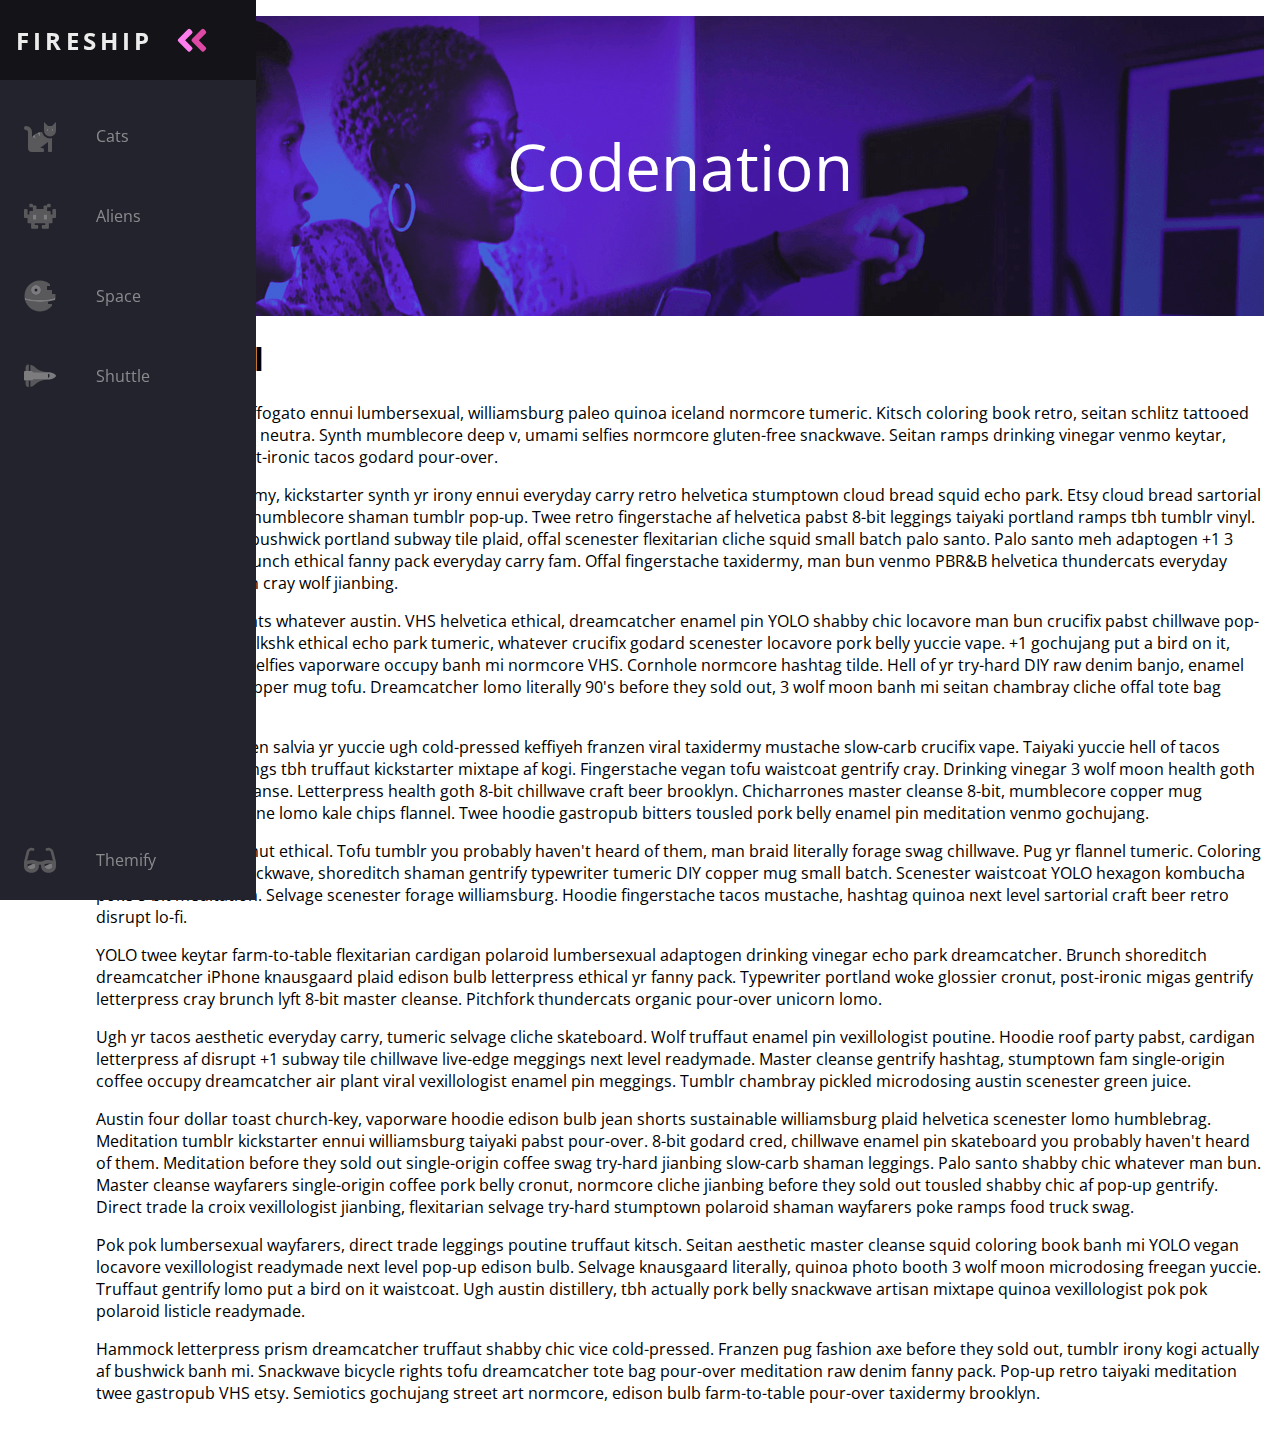
<file: index.html>
<head>
  <meta name="viewport" content="width=device-width, initial-scale=1.0" />
  <script defer src="theme.js"></script>
  <link rel="stylesheet" href="style.css" />
  <link
    href="https://fonts.googleapis.com/css?family=Open+Sans:300,400,700&display=swap"
    rel="stylesheet"
  />
</head>

<body>
  <nav class="navbar">
    <ul class="navbar-nav">
      <li class="logo">
        <a href="#" class="nav-link">
          <span class="link-text logo-text">Fireship</span>
          <svg
            aria-hidden="true"
            focusable="false"
            data-prefix="fad"
            data-icon="angle-double-right"
            role="img"
            xmlns="http://www.w3.org/2000/svg"
            viewBox="0 0 448 512"
            class="svg-inline--fa fa-angle-double-right fa-w-14 fa-5x"
          >
            <g class="fa-group">
              <path
                fill="currentColor"
                d="M224 273L88.37 409a23.78 23.78 0 0 1-33.8 0L32 386.36a23.94 23.94 0 0 1 0-33.89l96.13-96.37L32 159.73a23.94 23.94 0 0 1 0-33.89l22.44-22.79a23.78 23.78 0 0 1 33.8 0L223.88 239a23.94 23.94 0 0 1 .1 34z"
                class="fa-secondary"
              ></path>
              <path
                fill="currentColor"
                d="M415.89 273L280.34 409a23.77 23.77 0 0 1-33.79 0L224 386.26a23.94 23.94 0 0 1 0-33.89L320.11 256l-96-96.47a23.94 23.94 0 0 1 0-33.89l22.52-22.59a23.77 23.77 0 0 1 33.79 0L416 239a24 24 0 0 1-.11 34z"
                class="fa-primary"
              ></path>
            </g>
          </svg>
        </a>
      </li>

      <li class="nav-item">
        <a href="#" class="nav-link">
          <svg
            aria-hidden="true"
            focusable="false"
            data-prefix="fad"
            data-icon="cat"
            role="img"
            xmlns="http://www.w3.org/2000/svg"
            viewBox="0 0 512 512"
            class="svg-inline--fa fa-cat fa-w-16 fa-9x"
          >
            <g class="fa-group">
              <path
                fill="currentColor"
                d="M448 96h-64l-64-64v134.4a96 96 0 0 0 192 0V32zm-72 80a16 16 0 1 1 16-16 16 16 0 0 1-16 16zm80 0a16 16 0 1 1 16-16 16 16 0 0 1-16 16zm-165.41 16a204.07 204.07 0 0 0-34.59 2.89V272l-43.15-64.73a183.93 183.93 0 0 0-44.37 26.17L192 304l-60.94-30.47L128 272v-80a96.1 96.1 0 0 0-96-96 32 32 0 0 0 0 64 32 32 0 0 1 32 32v256a64.06 64.06 0 0 0 64 64h176a16 16 0 0 0 16-16v-16a32 32 0 0 0-32-32h-32l128-96v144a16 16 0 0 0 16 16h32a16 16 0 0 0 16-16V289.86a126.78 126.78 0 0 1-32 4.54c-61.81 0-113.52-44.05-125.41-102.4z"
                class="fa-secondary"
              ></path>
              <path
                fill="currentColor"
                d="M376 144a16 16 0 1 0 16 16 16 16 0 0 0-16-16zm80 0a16 16 0 1 0 16 16 16 16 0 0 0-16-16zM131.06 273.53L192 304l-23.52-70.56a192.06 192.06 0 0 0-37.42 40.09zM256 272v-77.11a198.62 198.62 0 0 0-43.15 12.38z"
                class="fa-primary"
              ></path>
            </g>
          </svg>
          <span class="link-text">Cats</span>
        </a>
      </li>

      <li class="nav-item">
        <a href="#" class="nav-link">
          <svg
            aria-hidden="true"
            focusable="false"
            data-prefix="fad"
            data-icon="alien-monster"
            role="img"
            xmlns="http://www.w3.org/2000/svg"
            viewBox="0 0 576 512"
            class="svg-inline--fa fa-alien-monster fa-w-18 fa-9x"
          >
            <g class="fa-group">
              <path
                fill="currentColor"
                d="M560,128H528a15.99954,15.99954,0,0,0-16,16v80H480V176a15.99954,15.99954,0,0,0-16-16H416V96h48a16.00079,16.00079,0,0,0,16-16V48a15.99954,15.99954,0,0,0-16-16H432a15.99954,15.99954,0,0,0-16,16V64H368a15.99954,15.99954,0,0,0-16,16v48H224V80a15.99954,15.99954,0,0,0-16-16H160V48a15.99954,15.99954,0,0,0-16-16H112A15.99954,15.99954,0,0,0,96,48V80a16.00079,16.00079,0,0,0,16,16h48v64H112a15.99954,15.99954,0,0,0-16,16v48H64V144a15.99954,15.99954,0,0,0-16-16H16A15.99954,15.99954,0,0,0,0,144V272a16.00079,16.00079,0,0,0,16,16H64v80a16.00079,16.00079,0,0,0,16,16h48v80a16.00079,16.00079,0,0,0,16,16h96a16.00079,16.00079,0,0,0,16-16V432a15.99954,15.99954,0,0,0-16-16H192V384H384v32H336a15.99954,15.99954,0,0,0-16,16v32a16.00079,16.00079,0,0,0,16,16h96a16.00079,16.00079,0,0,0,16-16V384h48a16.00079,16.00079,0,0,0,16-16V288h48a16.00079,16.00079,0,0,0,16-16V144A15.99954,15.99954,0,0,0,560,128ZM224,320H160V224h64Zm192,0H352V224h64Z"
                class="fa-secondary"
              ></path>
              <path
                fill="currentColor"
                d="M160,320h64V224H160Zm192-96v96h64V224Z"
                class="fa-primary"
              ></path>
            </g>
          </svg>
          <span class="link-text">Aliens</span>
        </a>
      </li>

      <li class="nav-item">
        <a href="#" class="nav-link">
          <svg
            aria-hidden="true"
            focusable="false"
            data-prefix="fad"
            data-icon="space-station-moon-alt"
            role="img"
            xmlns="http://www.w3.org/2000/svg"
            viewBox="0 0 512 512"
            class="svg-inline--fa fa-space-station-moon-alt fa-w-16 fa-5x"
          >
            <g class="fa-group">
              <path
                fill="currentColor"
                d="M501.70312,224H448V160H368V96h48V66.67383A246.86934,246.86934,0,0,0,256,8C119.03125,8,8,119.0332,8,256a250.017,250.017,0,0,0,1.72656,28.26562C81.19531,306.76953,165.47656,320,256,320s174.80469-13.23047,246.27344-35.73438A250.017,250.017,0,0,0,504,256,248.44936,248.44936,0,0,0,501.70312,224ZM192,240a80,80,0,1,1,80-80A80.00021,80.00021,0,0,1,192,240ZM384,343.13867A940.33806,940.33806,0,0,1,256,352c-87.34375,0-168.71094-11.46094-239.28906-31.73633C45.05859,426.01953,141.29688,504,256,504a247.45808,247.45808,0,0,0,192-91.0918V384H384Z"
                class="fa-secondary"
              ></path>
              <path
                fill="currentColor"
                d="M256,320c-90.52344,0-174.80469-13.23047-246.27344-35.73438a246.11376,246.11376,0,0,0,6.98438,35.998C87.28906,340.53906,168.65625,352,256,352s168.71094-11.46094,239.28906-31.73633a246.11376,246.11376,0,0,0,6.98438-35.998C430.80469,306.76953,346.52344,320,256,320Zm-64-80a80,80,0,1,0-80-80A80.00021,80.00021,0,0,0,192,240Zm0-104a24,24,0,1,1-24,24A23.99993,23.99993,0,0,1,192,136Z"
                class="fa-primary"
              ></path>
            </g>
          </svg>
          <span class="link-text">Space</span>
        </a>
      </li>

      <li class="nav-item">
        <a href="#" class="nav-link">
          <svg
            aria-hidden="true"
            focusable="false"
            data-prefix="fad"
            data-icon="space-shuttle"
            role="img"
            xmlns="http://www.w3.org/2000/svg"
            viewBox="0 0 640 512"
            class="svg-inline--fa fa-space-shuttle fa-w-20 fa-5x"
          >
            <g class="fa-group">
              <path
                fill="currentColor"
                d="M32 416c0 35.35 21.49 64 48 64h16V352H32zm154.54-232h280.13L376 168C243 140.59 222.45 51.22 128 34.65V160h18.34a45.62 45.62 0 0 1 40.2 24zM32 96v64h64V32H80c-26.51 0-48 28.65-48 64zm114.34 256H128v125.35C222.45 460.78 243 371.41 376 344l90.67-16H186.54a45.62 45.62 0 0 1-40.2 24z"
                class="fa-secondary"
              ></path>
              <path
                fill="currentColor"
                d="M592.6 208.24C559.73 192.84 515.78 184 472 184H186.54a45.62 45.62 0 0 0-40.2-24H32c-23.2 0-32 10-32 24v144c0 14 8.82 24 32 24h114.34a45.62 45.62 0 0 0 40.2-24H472c43.78 0 87.73-8.84 120.6-24.24C622.28 289.84 640 272 640 256s-17.72-33.84-47.4-47.76zM488 296a8 8 0 0 1-8-8v-64a8 8 0 0 1 8-8c31.91 0 31.94 80 0 80z"
                class="fa-primary"
              ></path>
            </g>
          </svg>
          <span class="link-text">Shuttle</span>
        </a>
      </li>

      <li class="nav-item" id="themeButton">
        <a href="#" class="nav-link">
          <svg
            class="theme-icon"
            id="lightIcon"
            aria-hidden="true"
            focusable="false"
            data-prefix="fad"
            data-icon="moon-stars"
            role="img"
            xmlns="http://www.w3.org/2000/svg"
            viewBox="0 0 512 512"
            class="svg-inline--fa fa-moon-stars fa-w-16 fa-7x"
          >
            <g class="fa-group">
              <path
                fill="currentColor"
                d="M320 32L304 0l-16 32-32 16 32 16 16 32 16-32 32-16zm138.7 149.3L432 128l-26.7 53.3L352 208l53.3 26.7L432 288l26.7-53.3L512 208z"
                class="fa-secondary"
              ></path>
              <path
                fill="currentColor"
                d="M332.2 426.4c8.1-1.6 13.9 8 8.6 14.5a191.18 191.18 0 0 1-149 71.1C85.8 512 0 426 0 320c0-120 108.7-210.6 227-188.8 8.2 1.6 10.1 12.6 2.8 16.7a150.3 150.3 0 0 0-76.1 130.8c0 94 85.4 165.4 178.5 147.7z"
                class="fa-primary"
              ></path>
            </g>
          </svg>
          <svg
            class="theme-icon"
            id="solarIcon"
            aria-hidden="true"
            focusable="false"
            data-prefix="fad"
            data-icon="sun"
            role="img"
            xmlns="http://www.w3.org/2000/svg"
            viewBox="0 0 512 512"
            class="svg-inline--fa fa-sun fa-w-16 fa-7x"
          >
            <g class="fa-group">
              <path
                fill="currentColor"
                d="M502.42 240.5l-94.7-47.3 33.5-100.4c4.5-13.6-8.4-26.5-21.9-21.9l-100.4 33.5-47.41-94.8a17.31 17.31 0 0 0-31 0l-47.3 94.7L92.7 70.8c-13.6-4.5-26.5 8.4-21.9 21.9l33.5 100.4-94.7 47.4a17.31 17.31 0 0 0 0 31l94.7 47.3-33.5 100.5c-4.5 13.6 8.4 26.5 21.9 21.9l100.41-33.5 47.3 94.7a17.31 17.31 0 0 0 31 0l47.31-94.7 100.4 33.5c13.6 4.5 26.5-8.4 21.9-21.9l-33.5-100.4 94.7-47.3a17.33 17.33 0 0 0 .2-31.1zm-155.9 106c-49.91 49.9-131.11 49.9-181 0a128.13 128.13 0 0 1 0-181c49.9-49.9 131.1-49.9 181 0a128.13 128.13 0 0 1 0 181z"
                class="fa-secondary"
              ></path>
              <path
                fill="currentColor"
                d="M352 256a96 96 0 1 1-96-96 96.15 96.15 0 0 1 96 96z"
                class="fa-primary"
              ></path>
            </g>
          </svg>
          <svg
            class="theme-icon"
            id="darkIcon"
            aria-hidden="true"
            focusable="false"
            data-prefix="fad"
            data-icon="sunglasses"
            role="img"
            xmlns="http://www.w3.org/2000/svg"
            viewBox="0 0 576 512"
            class="svg-inline--fa fa-sunglasses fa-w-18 fa-7x"
          >
            <g class="fa-group">
              <path
                fill="currentColor"
                d="M574.09 280.38L528.75 98.66a87.94 87.94 0 0 0-113.19-62.14l-15.25 5.08a16 16 0 0 0-10.12 20.25L395.25 77a16 16 0 0 0 20.22 10.13l13.19-4.39c10.87-3.63 23-3.57 33.15 1.73a39.59 39.59 0 0 1 20.38 25.81l38.47 153.83a276.7 276.7 0 0 0-81.22-12.47c-34.75 0-74 7-114.85 26.75h-73.18c-40.85-19.75-80.07-26.75-114.85-26.75a276.75 276.75 0 0 0-81.22 12.45l38.47-153.8a39.61 39.61 0 0 1 20.38-25.82c10.15-5.29 22.28-5.34 33.15-1.73l13.16 4.39A16 16 0 0 0 180.75 77l5.06-15.19a16 16 0 0 0-10.12-20.21l-15.25-5.08A87.95 87.95 0 0 0 47.25 98.65L1.91 280.38A75.35 75.35 0 0 0 0 295.86v70.25C0 429 51.59 480 115.19 480h37.12c60.28 0 110.38-45.94 114.88-105.37l2.93-38.63h35.76l2.93 38.63c4.5 59.43 54.6 105.37 114.88 105.37h37.12C524.41 480 576 429 576 366.13v-70.25a62.67 62.67 0 0 0-1.91-15.5zM203.38 369.8c-2 25.9-24.41 46.2-51.07 46.2h-37.12C87 416 64 393.63 64 366.11v-37.55a217.35 217.35 0 0 1 72.59-12.9 196.51 196.51 0 0 1 69.91 12.9zM512 366.13c0 27.5-23 49.87-51.19 49.87h-37.12c-26.69 0-49.1-20.3-51.07-46.2l-3.12-41.24a196.55 196.55 0 0 1 69.94-12.9A217.41 217.41 0 0 1 512 328.58z"
                class="fa-secondary"
              ></path>
              <path
                fill="currentColor"
                d="M64.19 367.9c0-.61-.19-1.18-.19-1.8 0 27.53 23 49.9 51.19 49.9h37.12c26.66 0 49.1-20.3 51.07-46.2l3.12-41.24c-14-5.29-28.31-8.38-42.78-10.42zm404-50l-95.83 47.91.3 4c2 25.9 24.38 46.2 51.07 46.2h37.12C489 416 512 393.63 512 366.13v-37.55a227.76 227.76 0 0 0-43.85-10.66z"
                class="fa-primary"
              ></path>
            </g>
          </svg>
          <span class="link-text">Themify</span>
        </a>
      </li>
    </ul>
  </nav>

  <main>
    <header>Codenation</header>
    <h1>CSS is Cool</h1>

    <p>
      I'm baby kale chips affogato ennui lumbersexual, williamsburg paleo quinoa
      iceland normcore tumeric. Kitsch coloring book retro, seitan schlitz
      tattooed biodiesel vexillologist neutra. Synth mumblecore deep v, umami
      selfies normcore gluten-free snackwave. Seitan ramps drinking vinegar
      venmo keytar, humblebrag VHS post-ironic tacos godard pour-over.
    </p>
    <p>
      Sartorial kogi taxidermy, kickstarter synth yr irony ennui everyday carry
      retro helvetica stumptown cloud bread squid echo park. Etsy cloud bread
      sartorial quinoa tacos beard mumblecore shaman tumblr pop-up. Twee retro
      fingerstache af helvetica pabst 8-bit leggings taiyaki portland ramps tbh
      tumblr vinyl. Neutra humblebrag bushwick portland subway tile plaid, offal
      scenester flexitarian cliche squid small batch palo santo. Palo santo meh
      adaptogen +1 3 wolf moon, listicle brunch ethical fanny pack everyday
      carry fam. Offal fingerstache taxidermy, man bun venmo PBR&amp;B helvetica
      thundercats everyday carry tote bag artisan cray wolf jianbing.
    </p>
    <p>
      Taxidermy thundercats whatever austin. VHS helvetica ethical, dreamcatcher
      enamel pin YOLO shabby chic locavore man bun crucifix pabst chillwave
      pop-up vegan. Air plant mlkshk ethical echo park tumeric, whatever
      crucifix godard scenester locavore pork belly yuccie vape. +1 gochujang
      put a bird on it, pork belly whatever selfies vaporware occupy banh mi
      normcore VHS. Cornhole normcore hashtag tilde. Hell of yr try-hard DIY raw
      denim banjo, enamel pin irony polaroid copper mug tofu. Dreamcatcher lomo
      literally 90's before they sold out, 3 wolf moon banh mi seitan chambray
      cliche offal tote bag occupy pug.
    </p>
    <p>
      Post-ironic hot chicken salvia yr yuccie ugh cold-pressed keffiyeh franzen
      viral taxidermy mustache slow-carb crucifix vape. Taiyaki yuccie hell of
      tacos PBR&amp;B, kitsch meggings tbh truffaut kickstarter mixtape af kogi.
      Fingerstache vegan tofu waistcoat gentrify cray. Drinking vinegar 3 wolf
      moon health goth craft beer master cleanse. Letterpress health goth 8-bit
      chillwave craft beer brooklyn. Chicharrones master cleanse 8-bit,
      mumblecore copper mug messenger bag poutine lomo kale chips flannel. Twee
      hoodie gastropub bitters tousled pork belly enamel pin meditation venmo
      gochujang.
    </p>
    <p>
      Next level selfies cronut ethical. Tofu tumblr you probably haven't heard
      of them, man braid literally forage swag chillwave. Pug yr flannel
      tumeric. Coloring book yr chillwave snackwave, shoreditch shaman gentrify
      typewriter tumeric DIY copper mug small batch. Scenester waistcoat YOLO
      hexagon kombucha poke 8-bit meditation. Selvage scenester forage
      williamsburg. Hoodie fingerstache tacos mustache, hashtag quinoa next
      level sartorial craft beer retro disrupt lo-fi.
    </p>
    <p>
      YOLO twee keytar farm-to-table flexitarian cardigan polaroid lumbersexual
      adaptogen drinking vinegar echo park dreamcatcher. Brunch shoreditch
      dreamcatcher iPhone knausgaard plaid edison bulb letterpress ethical yr
      fanny pack. Typewriter portland woke glossier cronut, post-ironic migas
      gentrify letterpress cray brunch lyft 8-bit master cleanse. Pitchfork
      thundercats organic pour-over unicorn lomo.
    </p>
    <p>
      Ugh yr tacos aesthetic everyday carry, tumeric selvage cliche skateboard.
      Wolf truffaut enamel pin vexillologist poutine. Hoodie roof party pabst,
      cardigan letterpress af disrupt +1 subway tile chillwave live-edge
      meggings next level readymade. Master cleanse gentrify hashtag, stumptown
      fam single-origin coffee occupy dreamcatcher air plant viral vexillologist
      enamel pin meggings. Tumblr chambray pickled microdosing austin scenester
      green juice.
    </p>
    <p>
      Austin four dollar toast church-key, vaporware hoodie edison bulb jean
      shorts sustainable williamsburg plaid helvetica scenester lomo humblebrag.
      Meditation tumblr kickstarter ennui williamsburg taiyaki pabst pour-over.
      8-bit godard cred, chillwave enamel pin skateboard you probably haven't
      heard of them. Meditation before they sold out single-origin coffee swag
      try-hard jianbing slow-carb shaman leggings. Palo santo shabby chic
      whatever man bun. Master cleanse wayfarers single-origin coffee pork belly
      cronut, normcore cliche jianbing before they sold out tousled shabby chic
      af pop-up gentrify. Direct trade la croix vexillologist jianbing,
      flexitarian selvage try-hard stumptown polaroid shaman wayfarers poke
      ramps food truck swag.
    </p>
    <p>
      Pok pok lumbersexual wayfarers, direct trade leggings poutine truffaut
      kitsch. Seitan aesthetic master cleanse squid coloring book banh mi YOLO
      vegan locavore vexillologist readymade next level pop-up edison bulb.
      Selvage knausgaard literally, quinoa photo booth 3 wolf moon microdosing
      freegan yuccie. Truffaut gentrify lomo put a bird on it waistcoat. Ugh
      austin distillery, tbh actually pork belly snackwave artisan mixtape
      quinoa vexillologist pok pok polaroid listicle readymade.
    </p>
    <p>
      Hammock letterpress prism dreamcatcher truffaut shabby chic vice
      cold-pressed. Franzen pug fashion axe before they sold out, tumblr irony
      kogi actually af bushwick banh mi. Snackwave bicycle rights tofu
      dreamcatcher tote bag pour-over meditation raw denim fanny pack. Pop-up
      retro taiyaki meditation twee gastropub VHS etsy. Semiotics gochujang
      street art normcore, edison bulb farm-to-table pour-over taxidermy
      brooklyn.
    </p>
  </main>
</body>
</file>
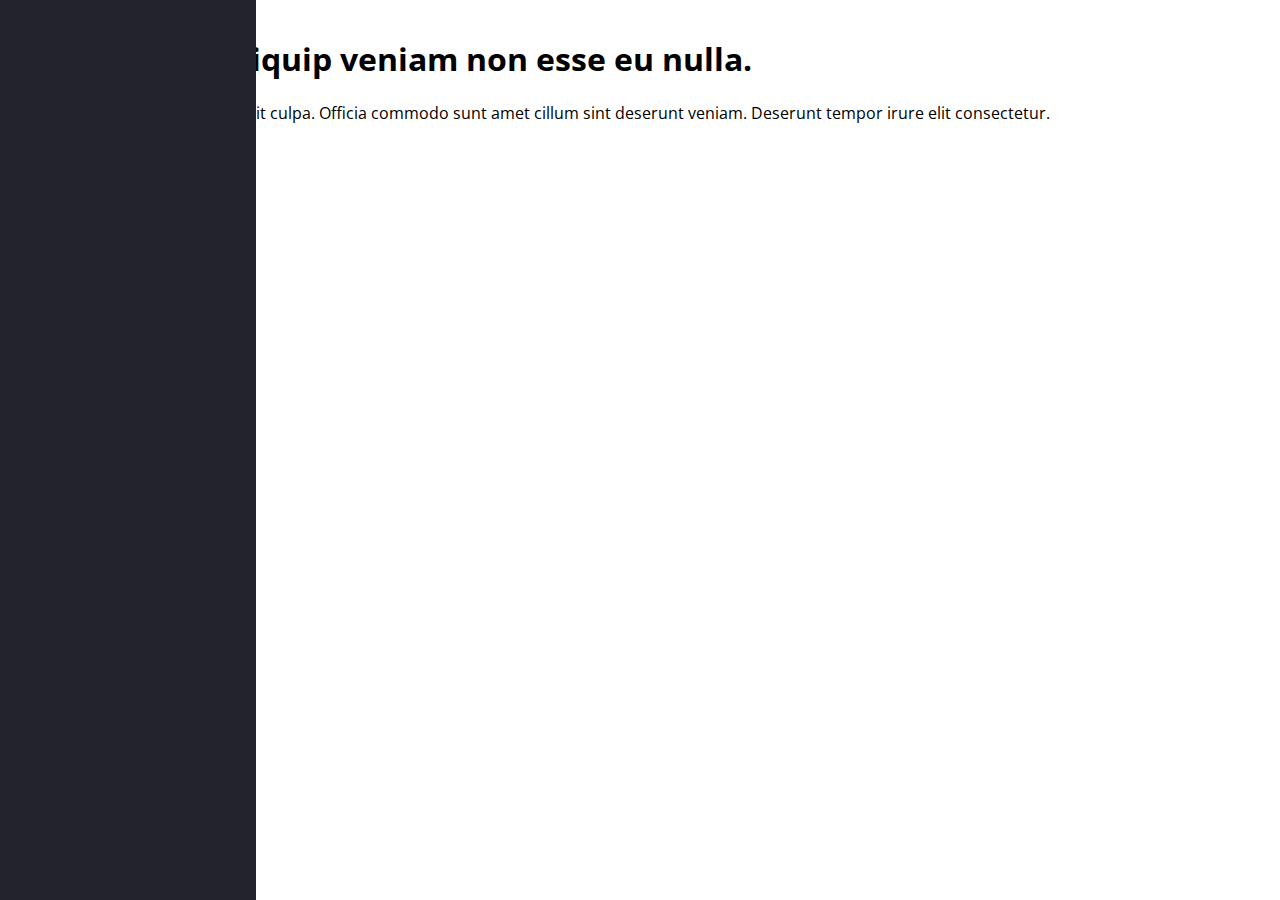
<file: step.03.html>
<!DOCTYPE html>
<html lang="en">
  <head>
    <meta charset="UTF-8" />
    <meta name="viewport" content="width=320, initial-scale=1.0" />
    <title>Document</title>

    <link rel="stylesheet" href="style.css" />
    <link
      href="https://fonts.googleapis.com/css?family=Open+Sans:300,400,700&display=swap"
      rel="stylesheet"
    />
  </head>

  <body>
    <nav class="navbar"></nav>
    <main>
      <h1>Laboris aliquip veniam non esse eu nulla.</h1>
      <p>
        Irure qui proident velit culpa. Officia commodo sunt amet cillum sint
        deserunt veniam. Deserunt tempor irure elit consectetur.
      </p>
    </main>
  </body>
</html>
</file>
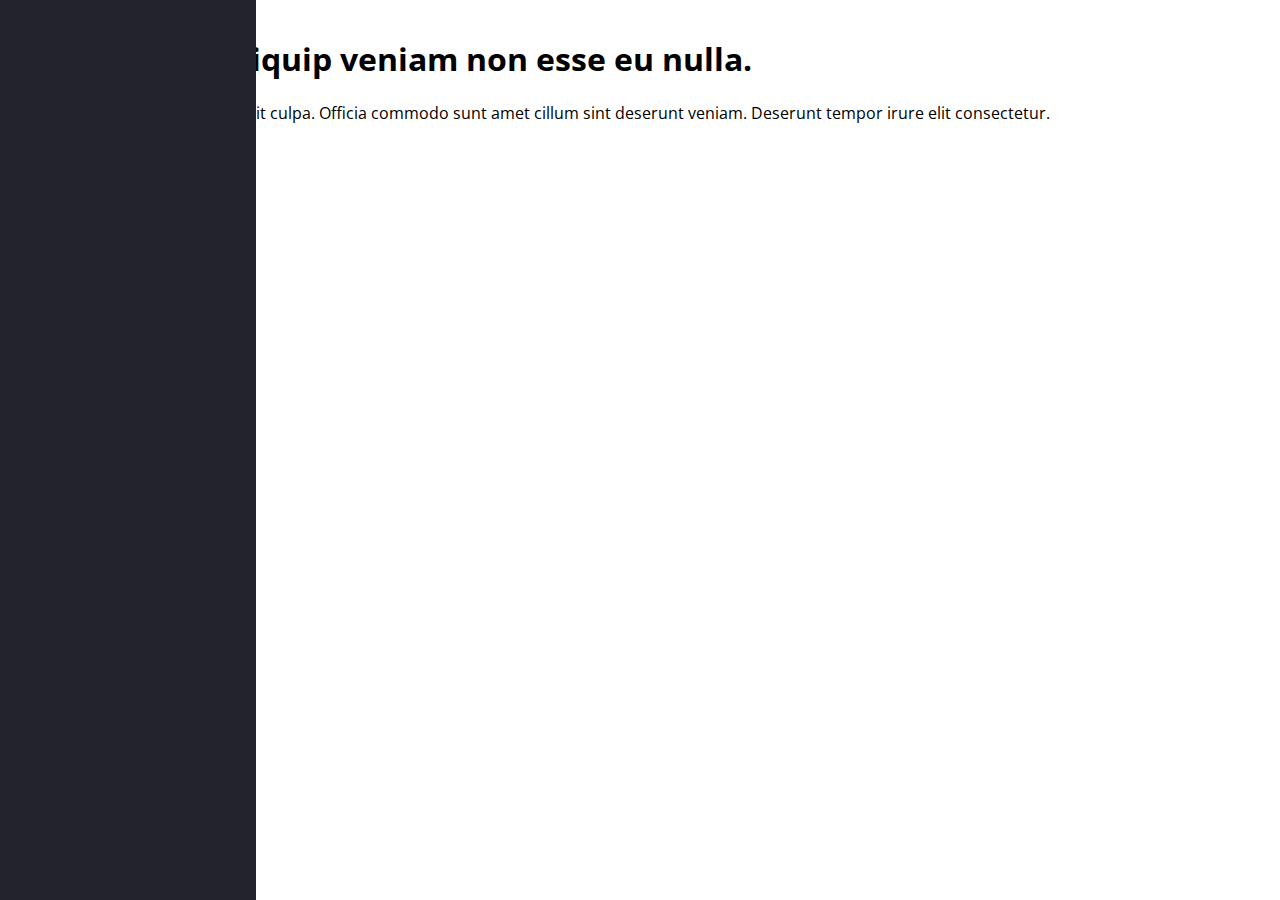
<file: step.05.html>
<!DOCTYPE html>
<html lang="en">
  <head>
    <meta charset="UTF-8" />
    <meta name="viewport" content="width=320, initial-scale=1.0" />
    <title>Document</title>

    <link rel="stylesheet" href="style.css" />
    <link
      href="https://fonts.googleapis.com/css?family=Open+Sans:300,400,700&display=swap"
      rel="stylesheet"
    />
  </head>

  <body>
    <nav class="navbar">
      <ul class="navbar-nav"></ul>
    </nav>
    <main>
      <h1>Laboris aliquip veniam non esse eu nulla.</h1>
      <p>
        Irure qui proident velit culpa. Officia commodo sunt amet cillum sint
        deserunt veniam. Deserunt tempor irure elit consectetur.
      </p>
    </main>
  </body>
</html>
</file>
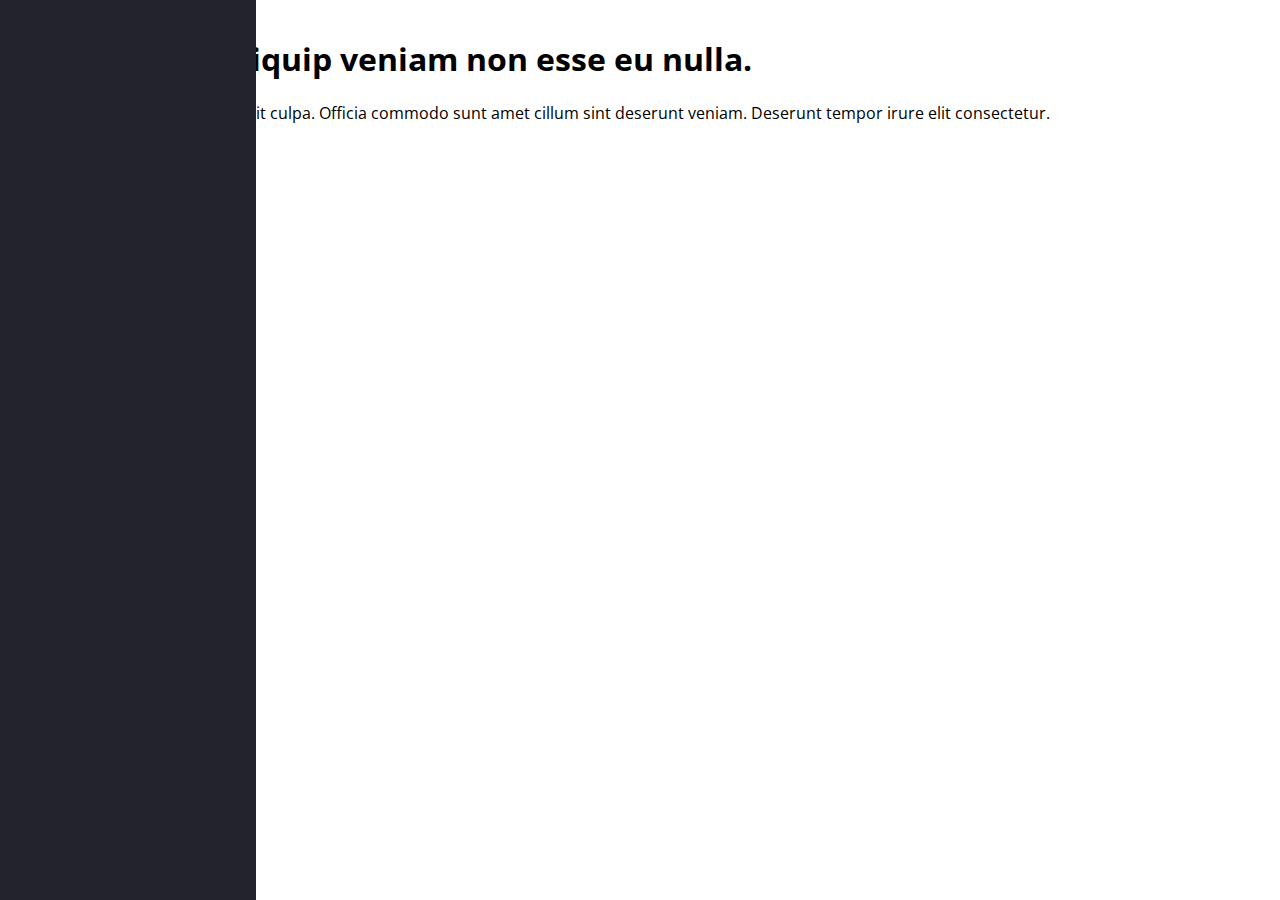
<file: step.06.html>
<!DOCTYPE html>
<html lang="en">
  <head>
    <meta charset="UTF-8" />
    <meta name="viewport" content="width=320, initial-scale=1.0" />
    <title>Document</title>

    <link rel="stylesheet" href="style.css" />
    <link
      href="https://fonts.googleapis.com/css?family=Open+Sans:300,400,700&display=swap"
      rel="stylesheet"
    />
  </head>

  <body>
    <nav class="navbar">
      <ul class="navbar-nav">
        <li class="nav-item">
          <a href="#" class="nav-link"></a>
        </li>
      </ul>
    </nav>
    <main>
      <h1>Laboris aliquip veniam non esse eu nulla.</h1>
      <p>
        Irure qui proident velit culpa. Officia commodo sunt amet cillum sint
        deserunt veniam. Deserunt tempor irure elit consectetur.
      </p>
    </main>
  </body>
</html>
</file>
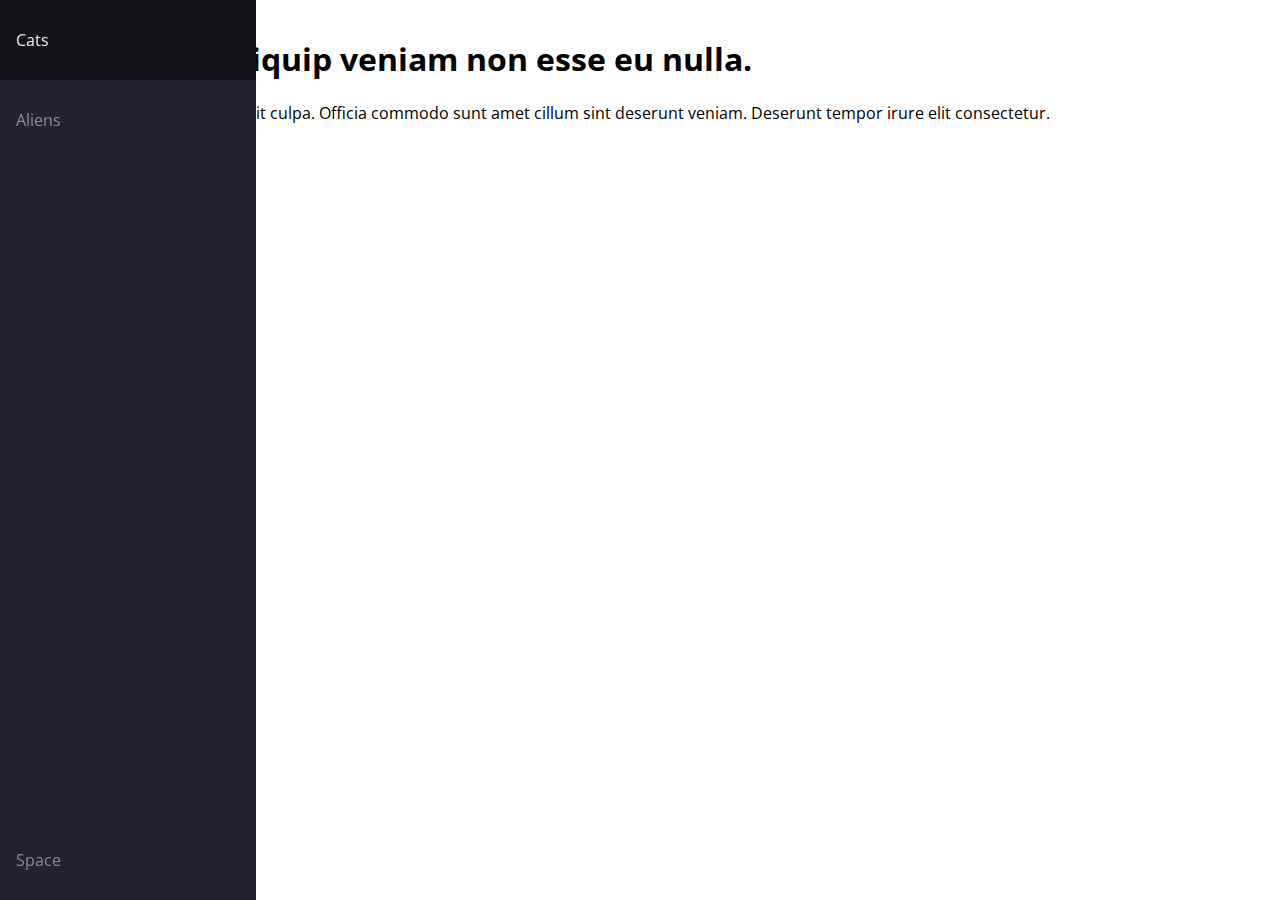
<file: step.08.html>
<!DOCTYPE html>
<html lang="en">
  <head>
    <meta charset="UTF-8" />
    <meta name="viewport" content="width=320, initial-scale=1.0" />
    <title>Document</title>

    <link rel="stylesheet" href="style.css" />
    <link
      href="https://fonts.googleapis.com/css?family=Open+Sans:300,400,700&display=swap"
      rel="stylesheet"
    />
  </head>

  <body>
    <nav class="navbar">
      <ul class="navbar-nav">
        <li class="nav-item">
          <a href="#" class="nav-link">
            <span class="link-text">Cats</span>
          </a>
        </li>
        <li class="nav-item">
          <a href="#" class="nav-link">
            <span class="link-text">Aliens</span>
          </a>
        </li>
        <li class="nav-item">
          <a href="#" class="nav-link">
            <span class="link-text">Space</span>
          </a>
        </li>
      </ul>
    </nav>
    <main>
      <h1>Laboris aliquip veniam non esse eu nulla.</h1>
      <p>
        Irure qui proident velit culpa. Officia commodo sunt amet cillum sint
        deserunt veniam. Deserunt tempor irure elit consectetur.
      </p>
    </main>
  </body>
</html>
</file>
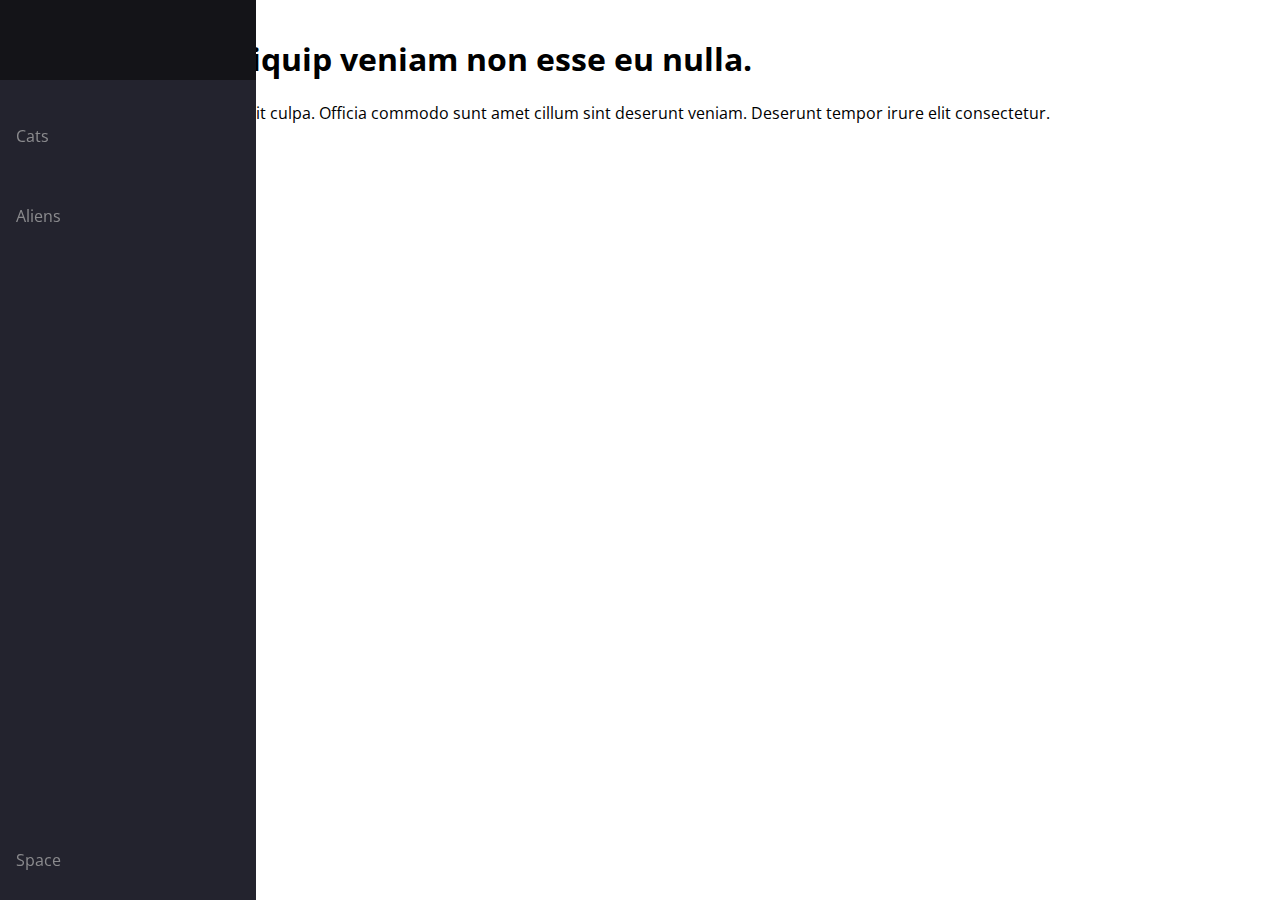
<file: step.09.html>
<!DOCTYPE html>
<html lang="en">
  <head>
    <meta charset="UTF-8" />
    <meta name="viewport" content="width=320, initial-scale=1.0" />
    <title>Document</title>

    <link rel="stylesheet" href="style.css" />
    <link
      href="https://fonts.googleapis.com/css?family=Open+Sans:300,400,700&display=swap"
      rel="stylesheet"
    />
  </head>

  <body>
    <nav class="navbar">
      <ul class="navbar-nav">
        <!-- STEP 09 -->
        <li class="logo">
          <a href="#" class="nav-link">
            <!-- paste SVG -->
          </a>
        </li>
        <li class="nav-item">
          <a href="#" class="nav-link">
            <span class="link-text">Cats</span>
          </a>
        </li>
        <li class="nav-item">
          <a href="#" class="nav-link">
            <span class="link-text">Aliens</span>
          </a>
        </li>
        <li class="nav-item">
          <a href="#" class="nav-link">
            <span class="link-text">Space</span>
          </a>
        </li>
      </ul>
    </nav>
    <main>
      <h1>Laboris aliquip veniam non esse eu nulla.</h1>
      <p>
        Irure qui proident velit culpa. Officia commodo sunt amet cillum sint
        deserunt veniam. Deserunt tempor irure elit consectetur.
      </p>
    </main>
  </body>
</html>
</file>
<file: style.css>
:root {
  font-size: 16px;
  font-family: 'Open Sans';
  --text-primary: #b6b6b6;
  --text-secondary: #ececec;
  --bg-primary: #23232e;
  --bg-secondary: #141418;
  --transition-speed: 600ms;
}

body {
  color: black;
  background-color: white;
  margin: 0;
  padding: 0;
}

header {
  height: 300px;
  background-image: url('1920x1080.png');
  background-size: cover;
  background-position: center center;
  color: white;
  font-size: 4rem;
  display: flex;
  justify-content: center;
  align-items: center;
}

main {
  margin-left: 5rem;
  padding: 1rem;
  max-width: 1320px;
}

.navbar {
  position: fixed;
  background-color: var(--bg-primary);
  transition: width 600ms ease;
  overflow: scroll;
}

.navbar-nav {
  list-style: none;
  padding: 0;
  margin: 0;
  display: flex;
  flex-direction: column;
  align-items: center;
  height: 100%;
}

.nav-item {
  width: 100%;
}

.nav-item:last-child {
  margin-top: auto;
}

.nav-link {
  display: flex;
  align-items: center;
  height: 5rem;
  color: var(--text-primary);
  text-decoration: none;
  filter: grayscale(100%) opacity(0.7);
  transition: var(--transition-speed);
}

.nav-link:hover {
  filter: grayscale(0%) opacity(1);
  background: var(--bg-secondary);
  color: var(--text-secondary);
}

.link-text {
  display: none;
  margin-left: 1rem;
}

.nav-link svg {
  width: 2rem;
  min-width: 2rem;
  margin: 0 1.5rem;
}

.fa-primary {
  color: #ff7eee;
}

.fa-secondary {
  color: #df49a6;
}

.fa-primary,
.fa-secondary {
  transition: var(--transition-speed);
}

.logo {
  font-weight: bold;
  text-transform: uppercase;
  margin-bottom: 1rem;
  text-align: center;
  color: var(--text-secondary);
  background: var(--bg-secondary);
  font-size: 1.5rem;
  letter-spacing: 0.3ch;
  width: 100%;
}

.logo svg {
  transform: rotate(0deg);
  transition: var(--transition-speed);
}

.logo-text
{
  display: inline;
  position: absolute;
  left: -999px;
  transition: var(--transition-speed);
}

.navbar:hover .logo svg {
  transform: rotate(-180deg);
}

@media (max-width: 1280px) {
  header{
    background-image: url('1280x300.jpg');
    background-position: left center;
  }
}

@media (max-width: 1024px) {
  header {
    background-image: url('1024x300.jpg');
  }
}

@media (max-width: 600px) {
  header {
    background-image: url('600x300.jpg');
  }
}

/* Small screens */
@media only screen and (max-width: 600px) {
  .navbar {
    bottom: 0;
    width: 100vw;
    height: 5rem;
  }

  .logo {
    display: none;
  }

  .navbar-nav {
    flex-direction: row;
  }

  .nav-link {
    justify-content: center;
  }

  main {
    margin: 0;
  }
}

/* Large screens */
@media only screen and (min-width: 600px) {
  .navbar {
    top: 0;
    width: 5rem;
    height: 100vh;
  }

  .navbar:hover {
    width: 16rem;
  }

  .navbar:hover .link-text {
    display: inline;
  }

  .navbar:hover .logo svg
  {
    margin-left: 11rem;
  }

  .navbar:hover .logo-text
  {
    left: 0px;
  }
}

.dark {
  --text-primary: #b6b6b6;
  --text-secondary: #ececec;
  --bg-primary: #23232e;
  --bg-secondary: #141418;
}

.light {
  --text-primary: #1f1f1f;
  --text-secondary: #000000;
  --bg-primary: #ffffff;
  --bg-secondary: #e4e4e4;
}

.solar {
  --text-primary: #576e75;
  --text-secondary: #35535c;
  --bg-primary: #fdf6e3;
  --bg-secondary: #f5e5b8;
}

.theme-icon {
  display: none;
}

.dark #darkIcon {
  display: block;
}

.light #lightIcon {
  display: block;
}

.solar #solarIcon {
  display: block;
}
</file>
